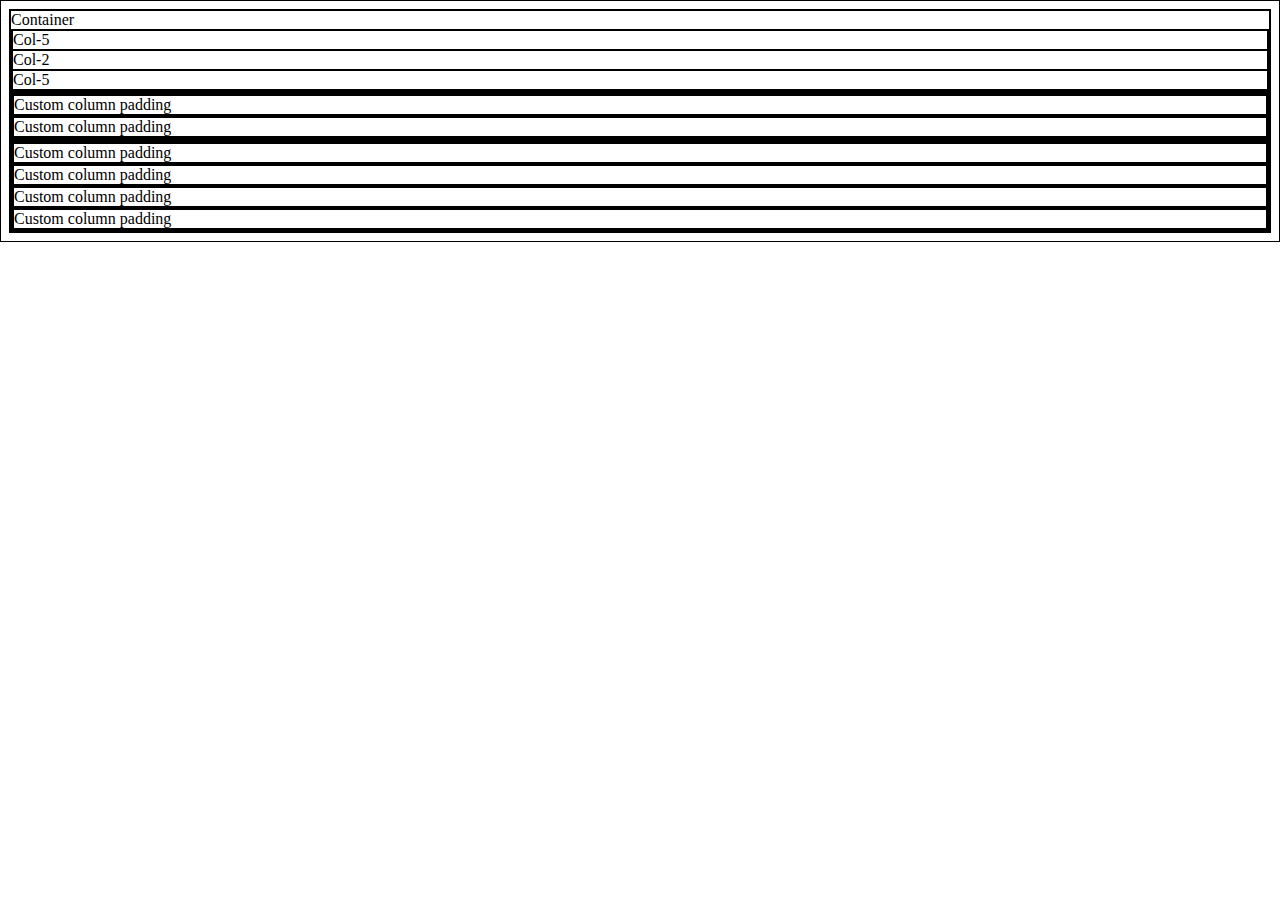
<file: 03Spacing.html>
<!DOCTYPE html>
<html lang="en">
  <head>
    <meta charset="UTF-8" />
    <meta name="viewport" content="width=device-width, initial-scale=1.0" />
    <title>Spacing</title>

    <!-- Custom CSS  -->

    <Style>
        *{
            border: 1px solid black;
        }
    </Style>

    <!-- Bootstrap cdn CSS -->
    <link
      href="https://cdn.jsdelivr.net/npm/bootstrap@5.3.2/dist/css/bootstrap.min.css"
      rel="stylesheet"
      integrity="sha384-T3c6CoIi6uLrA9TneNEoa7RxnatzjcDSCmG1MXxSR1GAsXEV/Dwwykc2MPK8M2HN"
      crossorigin="anonymous"
    />
  </head>
  <body>
    <!-- container  -->

    <div class="container ">
        Container
        <div class="row text-center p-5 m-3 gx-3">
            <div class="col-5">Col-5</div>
            <div class="col-2">Col-2</div>
            <div class="col-5">Col-5</div>
        </div>
      
    </div>


    <!-- Horizontal Gutter  -->

    <div class="container px-4 mt-4  text-center">
        <div class="row gx-4">
          <div class="col">
           <div class="p-3">Custom column padding</div>
          </div>
          <div class="col">
            <div class="p-3">Custom column padding</div>
          </div>
        </div>
      </div>


      <!-- Vertical Gutter  -->
      <!-- col-6 means 50% of the width of the parent and it is start with col-1 -->
      <div class="container overflow-hidden text-center mt-5">
        <div class="row gy-2  ">
          <div class="col-6">
            <div class="p-3">Custom column padding</div>
          </div>
          <div class="col-6">
            <div class="p-3">Custom column padding</div>
          </div>
          <div class="col-6">
            <div class="p-3">Custom column padding</div>
          </div>
          <div class="col-6">
            <div class="p-3">Custom column padding</div>
          </div>
        </div>
      </div>
   

    <!-- Bootstrap cdn JS -->

    <script
      src="https://cdn.jsdelivr.net/npm/bootstrap@5.3.2/dist/js/bootstrap.bundle.min.js"
      integrity="sha384-C6RzsynM9kWDrMNeT87bh95OGNyZPhcTNXj1NW7RuBCsyN/o0jlpcV8Qyq46cDfL"
      crossorigin="anonymous"
    ></script>
  </body>
</html>
</file>
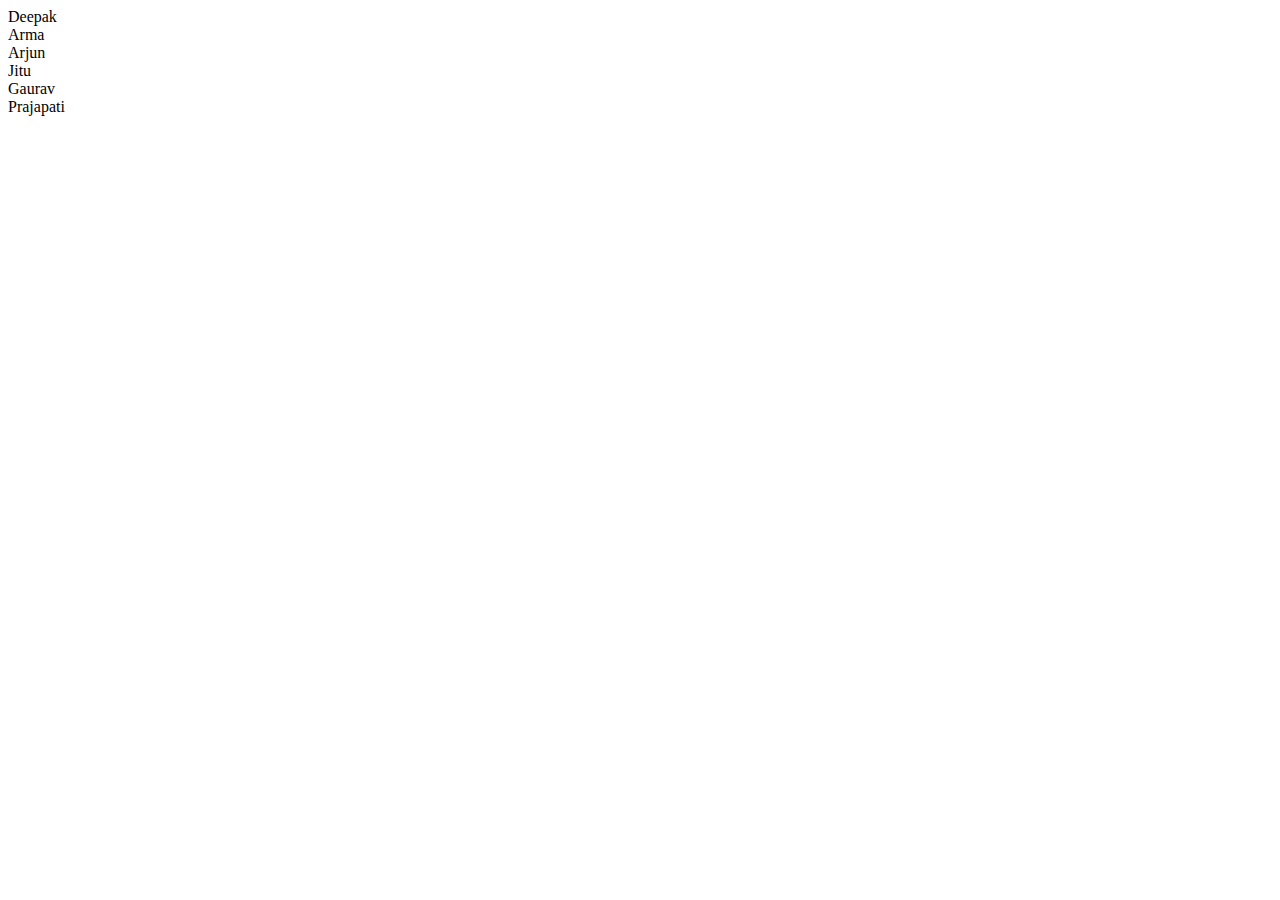
<file: 06Classcss.html>
<!DOCTYPE html>
<html lang="en">
  <head>
    <meta charset="UTF-8" />
    <meta name="viewport" content="width=device-width, initial-scale=1.0" />
    <title>Class In BootStrap</title>

    <!-- Custom CSS  -->

    <style>
        .hei{
            height: 200px;
        }
    </style>

    <!-- BootStrap CSS  -->
    <link
      href="https://cdn.jsdelivr.net/npm/bootstrap@5.3.2/dist/css/bootstrap.min.css"
      rel="stylesheet"
      integrity="sha384-T3c6CoIi6uLrA9TneNEoa7RxnatzjcDSCmG1MXxSR1GAsXEV/Dwwykc2MPK8M2HN"
      crossorigin="anonymous"
    />
  </head>
  <body>
    <div class="container border border-dark text-center ">

        <div class="row align-items-center hei ">

          <!-- it is contain the width of the 6 column (col-sm-6) -->
            <div class="col-sm-6 col-md-3 col-xl-4">Deepak</div>
            <div class="col-sm-6 col-md-3 col-xl-4">Arma</div>
            <div class="col-sm-6 col-md-3 col-xl-4">Arjun</div>
            <div class="col-sm-6 col-md-3 col-xl-4">Jitu</div>
            <div class="col-sm-6 col-md-3 col-xl-4">Gaurav</div>
            <div class="col-sm-6 col-md-3 col-xl-4">Prajapati</div>
            
        </div>
    </div>

    <!-- BootStrap JS  -->

    <script
      src="https://cdn.jsdelivr.net/npm/bootstrap@5.3.2/dist/js/bootstrap.bundle.min.js"
      integrity="sha384-C6RzsynM9kWDrMNeT87bh95OGNyZPhcTNXj1NW7RuBCsyN/o0jlpcV8Qyq46cDfL"
      crossorigin="anonymous"
    ></script>
  </body>
</html>


<!-- https://getbootstrap.com/docs/5.0/examples/cheatsheet/ -->


<!-- https://bootstrap-cheatsheet.themeselection.com/ -->
</file>
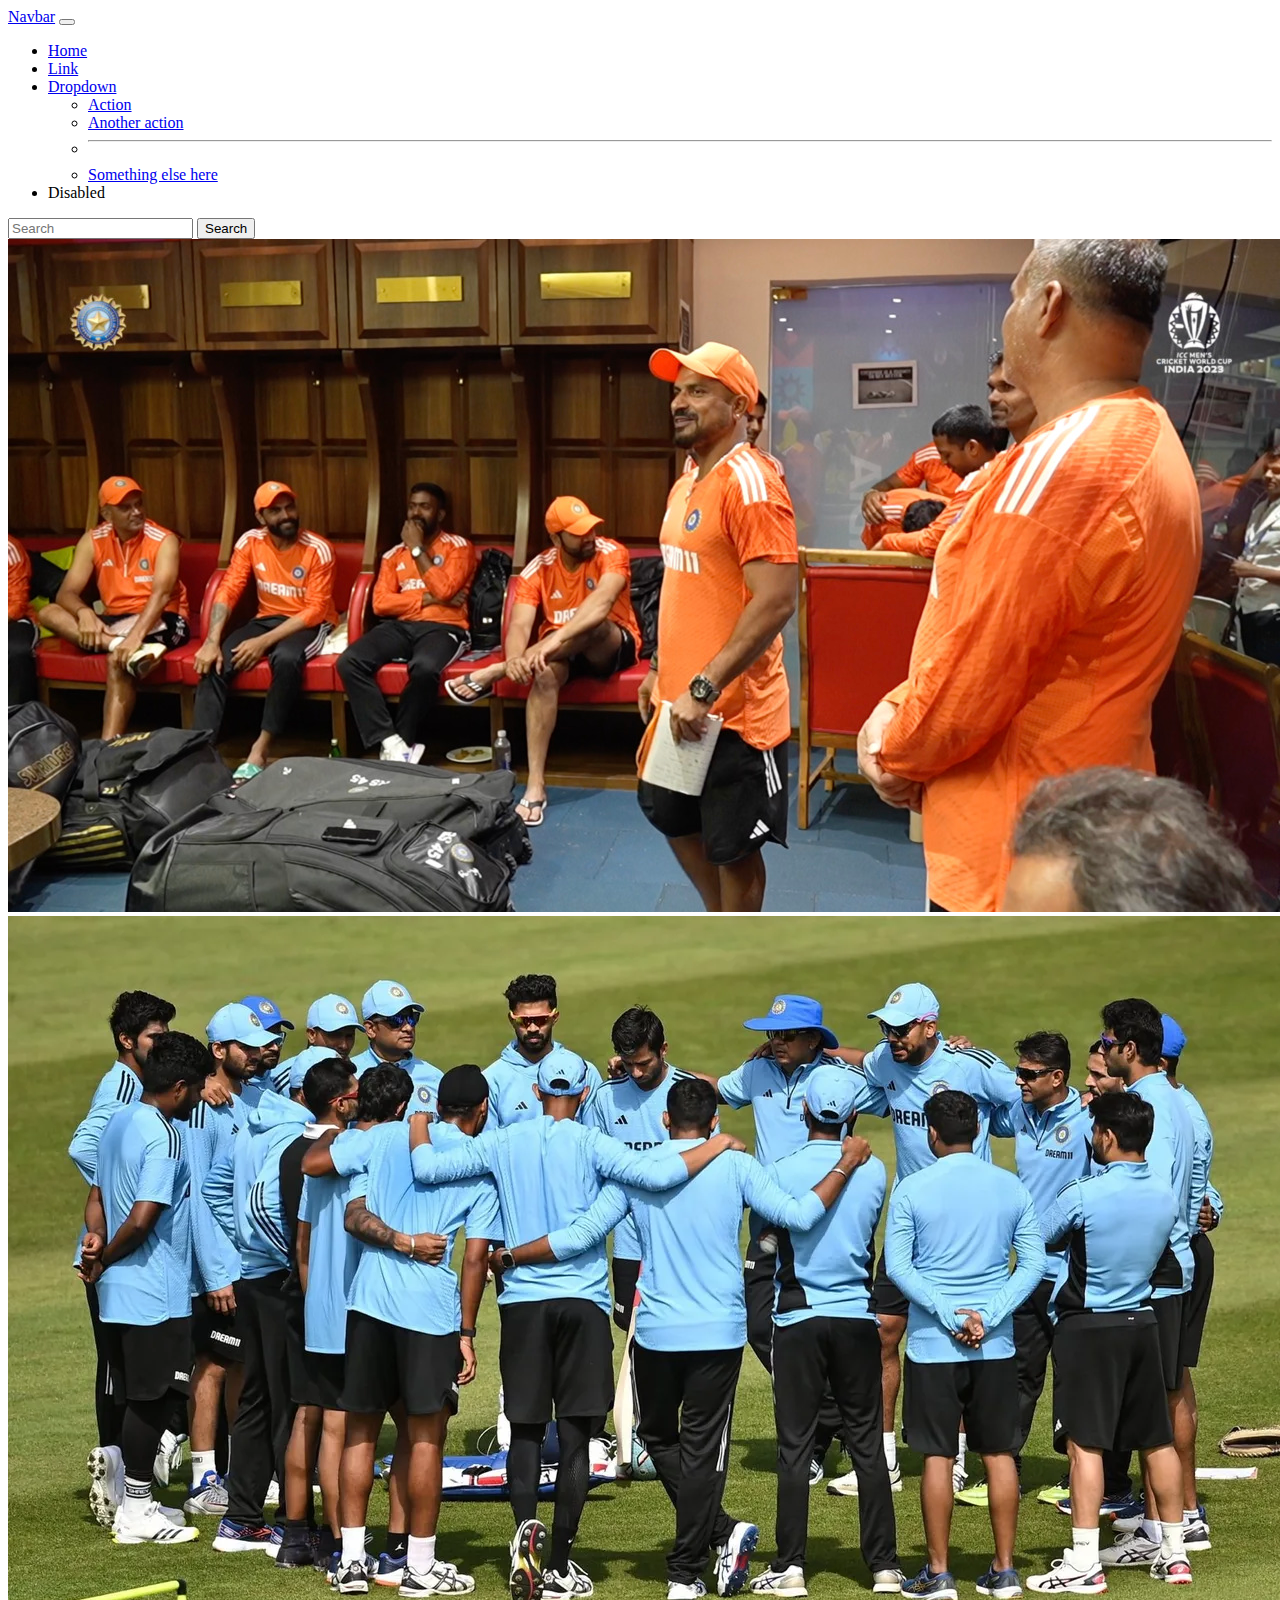
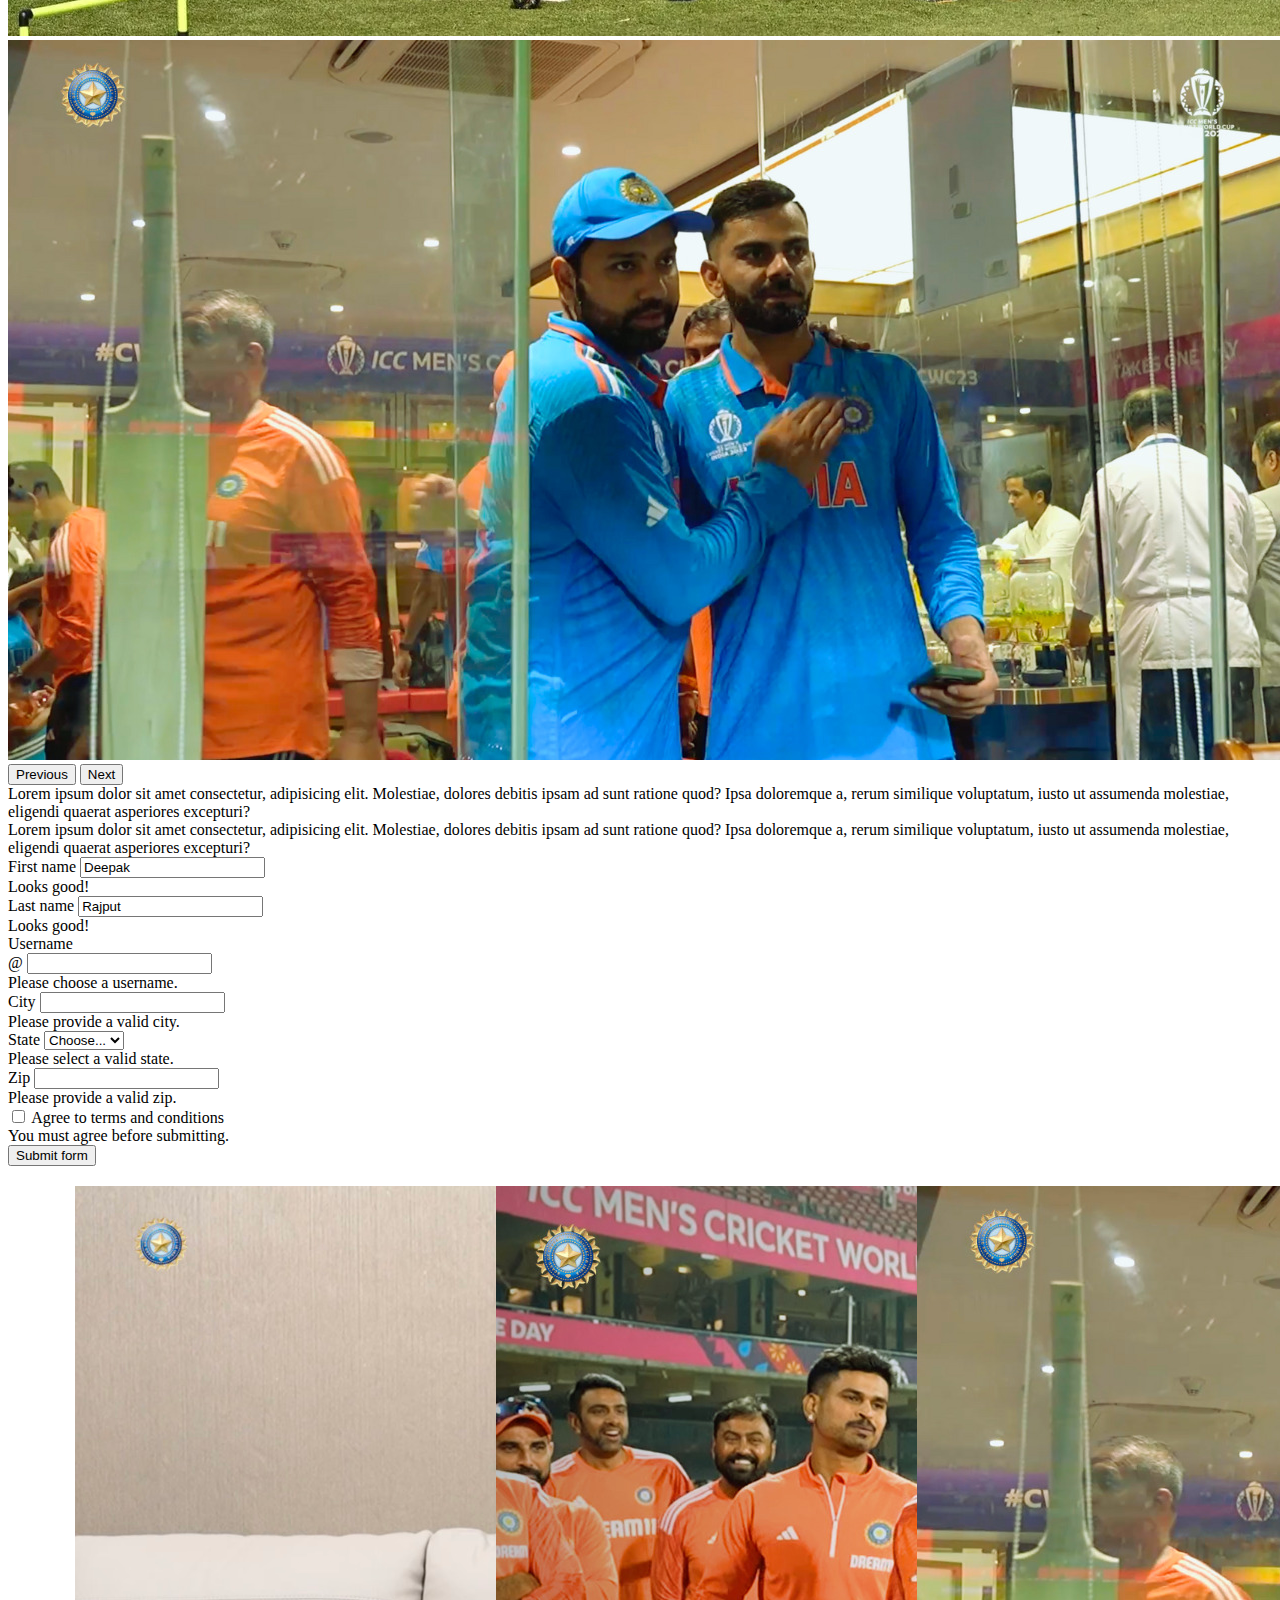
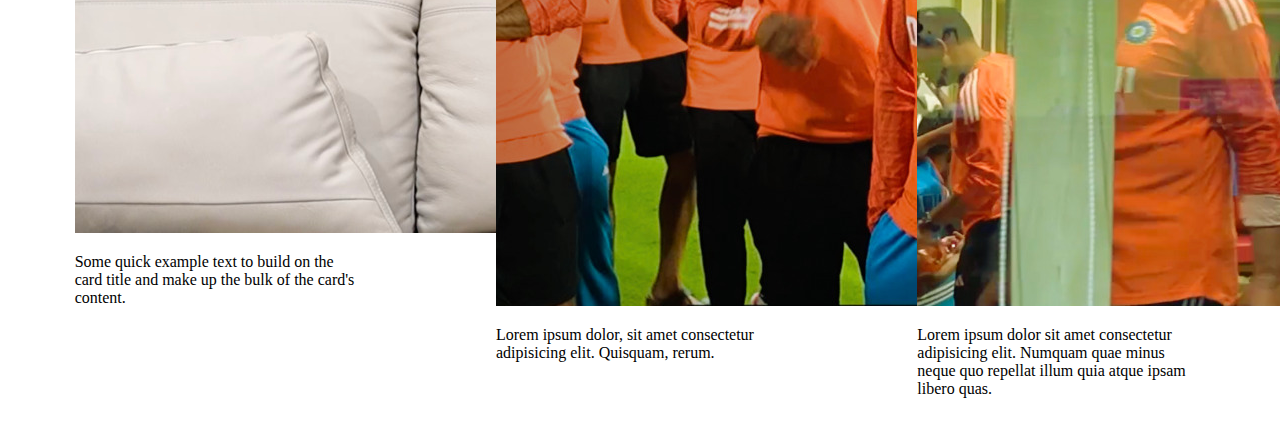
<file: Task/Task1.html>
<!DOCTYPE html>
<html lang="en">
<head>
    <meta charset="UTF-8">
    <meta name="viewport" content="width=device-width, initial-scale=1.0">
    <title>Task1</title>
    <link href="https://cdn.jsdelivr.net/npm/bootstrap@5.3.2/dist/css/bootstrap.min.css" rel="stylesheet" integrity="sha384-T3c6CoIi6uLrA9TneNEoa7RxnatzjcDSCmG1MXxSR1GAsXEV/Dwwykc2MPK8M2HN" crossorigin="anonymous"></head>
<body>

    <nav class="navbar navbar-expand-lg bg-body-tertiary" class="navbar bg-dark border-bottom border-body" data-bs-theme="dark">
        <div class="container-fluid">
          <a class="navbar-brand" href="#">Navbar</a>
          <button class="navbar-toggler" type="button" data-bs-toggle="collapse" data-bs-target="#navbarSupportedContent" aria-controls="navbarSupportedContent" aria-expanded="false" aria-label="Toggle navigation">
            <span class="navbar-toggler-icon"></span>
          </button>
          <div class="collapse navbar-collapse" id="navbarSupportedContent">
            <ul class="navbar-nav me-auto mb-2 mb-lg-0">
              <li class="nav-item">
                <a class="nav-link active" aria-current="page" href="#">Home</a>
              </li>
              <li class="nav-item">
                <a class="nav-link" href="#">Link</a>
              </li>
              <li class="nav-item dropdown">
                <a class="nav-link dropdown-toggle" href="#" role="button" data-bs-toggle="dropdown" aria-expanded="false">
                  Dropdown
                </a>
                <ul class="dropdown-menu">
                  <li><a class="dropdown-item" href="#">Action</a></li>
                  <li><a class="dropdown-item" href="#">Another action</a></li>
                  <li><hr class="dropdown-divider"></li>
                  <li><a class="dropdown-item" href="#">Something else here</a></li>
                </ul>
              </li>
              <li class="nav-item">
                <a class="nav-link disabled" aria-disabled="true">Disabled</a>
              </li>
            </ul>
            <form class="d-flex" role="search">
              <input class="form-control me-2" type="search" placeholder="Search" aria-label="Search">
              <button class="btn btn-outline-success" type="submit">Search</button>
            </form>
          </div>
        </div>
      </nav>
    
      <div id="carouselExample" class="carousel slide">
        <div class="carousel-inner">
          <div class="carousel-item active">
            <img src="..//Image/image2.jpg" class="d-block w-100" alt="...">
          </div>
          <div class="carousel-item">
            <img src="../Image/image3.jpg" class="d-block w-100" alt="...">
          </div>
          <div class="carousel-item">
            <img src="../Image/image4.jpg" class="d-block w-100" alt="...">
          </div>
        </div>
        <button class="carousel-control-prev" type="button" data-bs-target="#carouselExample" data-bs-slide="prev">
          <span class="carousel-control-prev-icon" aria-hidden="true"></span>
          <span class="visually-hidden">Previous</span>
        </button>
        <button class="carousel-control-next" type="button" data-bs-target="#carouselExample" data-bs-slide="next">
          <span class="carousel-control-next-icon" aria-hidden="true"></span>
          <span class="visually-hidden">Next</span>
        </button>
      </div>

      <div class="row">
        <div class="col-6">
        Lorem ipsum dolor sit amet consectetur, adipisicing elit. Molestiae, dolores debitis ipsam ad sunt ratione quod? Ipsa doloremque a, rerum similique voluptatum, iusto ut assumenda molestiae, eligendi quaerat asperiores excepturi?
          </div>
          <div class="col-6">
        Lorem ipsum dolor sit amet consectetur, adipisicing elit. Molestiae, dolores debitis ipsam ad sunt ratione quod? Ipsa doloremque a, rerum similique voluptatum, iusto ut assumenda molestiae, eligendi quaerat asperiores excepturi?
          </div>
          
      </div>
      

      <form class="row g-3 needs-validation container" novalidate >
        <div class="col-md-4">
          <label for="validationCustom01" class="form-label">First name</label>
          <input type="text" class="form-control" id="validationCustom01" value="Deepak" required>
          <div class="valid-feedback">
            Looks good!
          </div>
        </div>
        <div class="col-md-4">
          <label for="validationCustom02" class="form-label">Last name</label>
          <input type="text" class="form-control" id="validationCustom02" value="Rajput" required>
          <div class="valid-feedback">
            Looks good!
          </div>
        </div>
        <div class="col-md-4">
          <label for="validationCustomUsername" class="form-label">Username</label>
          <div class="input-group has-validation">
            <span class="input-group-text" id="inputGroupPrepend">@</span>
            <input type="text" class="form-control" id="validationCustomUsername" aria-describedby="inputGroupPrepend" required>
            <div class="invalid-feedback">
              Please choose a username.
            </div>
          </div>
        </div>
        <div class="col-md-6">
          <label for="validationCustom03" class="form-label">City</label>
          <input type="text" class="form-control" id="validationCustom03" required>
          <div class="invalid-feedback">
            Please provide a valid city.
          </div>
        </div>
        <div class="col-md-3">
          <label for="validationCustom04" class="form-label">State</label>
          <select class="form-select" id="validationCustom04" required>
            <option selected disabled value="">Choose...</option>
            <option>...</option>
          </select>
          <div class="invalid-feedback">
            Please select a valid state.
          </div>
        </div>
        <div class="col-md-3">
          <label for="validationCustom05" class="form-label">Zip</label>
          <input type="text" class="form-control" id="validationCustom05" required>
          <div class="invalid-feedback">
            Please provide a valid zip.
          </div>
        </div>
        <div class="col-12">
          <div class="form-check">
            <input class="form-check-input" type="checkbox" value="" id="invalidCheck" required>
            <label class="form-check-label" for="invalidCheck">
              Agree to terms and conditions
            </label>
            <div class="invalid-feedback">
              You must agree before submitting.
            </div>
          </div>
        </div>
        <div class="col-12">
          <button class="btn btn-primary" type="submit">Submit form</button>
        </div>
      </form>  
      
      <div style="display: flex; justify-content: space-around; margin: 20px 0px;" >

        <div class="card" style="width: 18rem;">
            <img src="../Image/image5.jpg" class="card-img-top" alt="...">
            <div class="card-body">
              <p class="card-text">Some quick example text to build on the card title and make up the bulk of the card's content.</p>
            </div>
          </div>
          <div class="card" style="width: 18rem;">
            <img src="../Image/image6.jpg" class="card-img-top" alt="...">
            <div class="card-body">
              <p class="card-text">Lorem ipsum dolor, sit amet consectetur adipisicing elit. Quisquam, rerum.</p>
            </div>
          </div>
          <div class="card" style="width: 18rem;">
            <img src="../Image/image4.jpg" class="card-img-top" alt="...">
            <div class="card-body">
              <p class="card-text">Lorem ipsum dolor sit amet consectetur adipisicing elit. Numquam quae minus neque quo repellat illum quia atque ipsam libero quas.</p>
            </div>
          </div>

      </div>
      
      
      
      <script src="https://cdn.jsdelivr.net/npm/bootstrap@5.3.2/dist/js/bootstrap.bundle.min.js" integrity="sha384-C6RzsynM9kWDrMNeT87bh95OGNyZPhcTNXj1NW7RuBCsyN/o0jlpcV8Qyq46cDfL" crossorigin="anonymous"></script>
    </body>
</html>
</file>
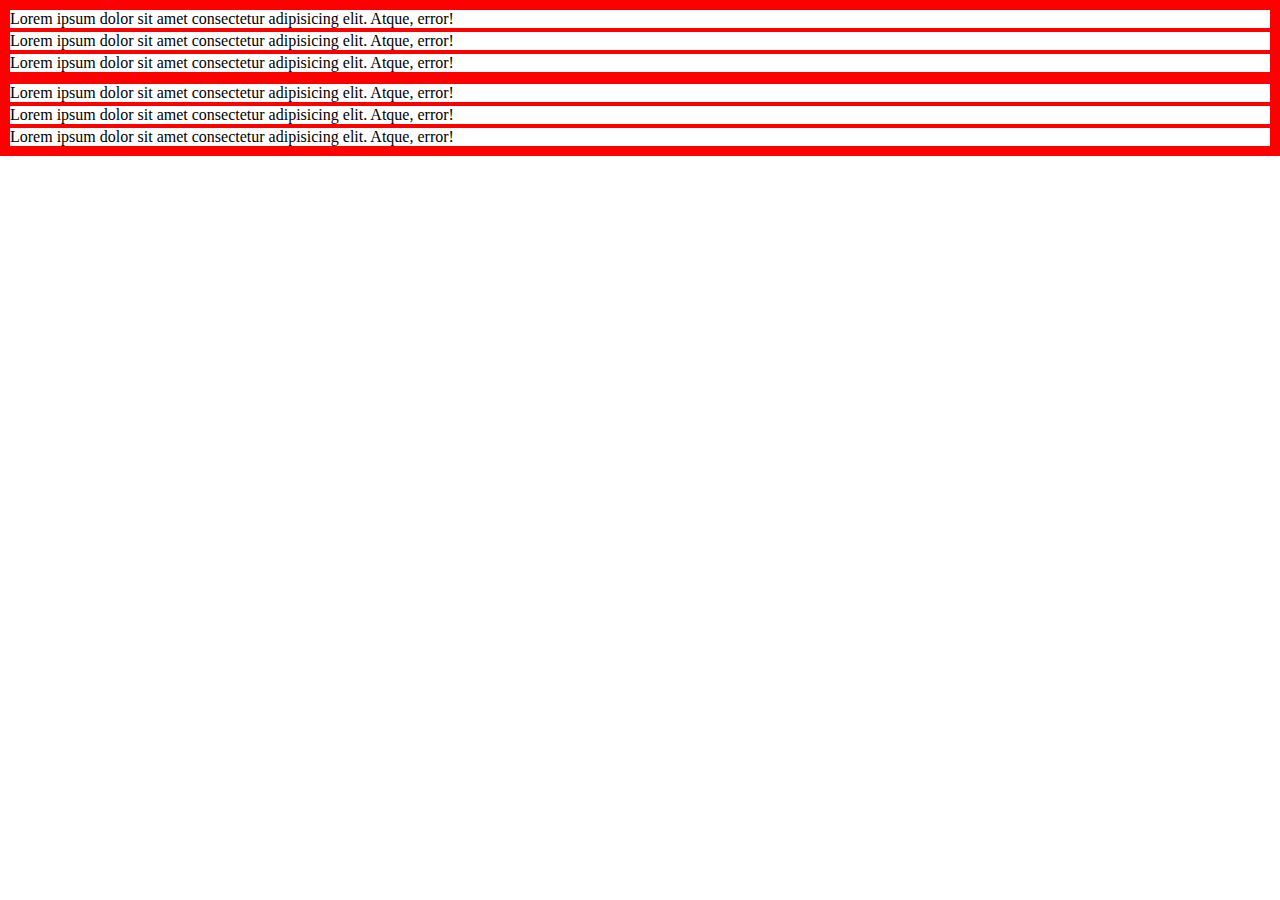
<file: Task/Task2.html>
<!DOCTYPE html>
<html lang="en">
<head>
    <meta charset="UTF-8">
    <meta name="viewport" content="width=device-width, initial-scale=1.0">
    <title>Task2</title>
    <link href="https://cdn.jsdelivr.net/npm/bootstrap@5.3.2/dist/css/bootstrap.min.css" rel="stylesheet" integrity="sha384-T3c6CoIi6uLrA9TneNEoa7RxnatzjcDSCmG1MXxSR1GAsXEV/Dwwykc2MPK8M2HN" crossorigin="anonymous">
    <style>
        *
        {
            margin: 0;
            padding: 0;
            box-sizing: border-box;
            border: 2px solid red;
        }
    </style>
</head>
</head>
<body>

    <!-- container=>width90% -->
    <div class="container ">
        <div class="row ">
            <div class="col-4 p-3 border bg-light">Lorem ipsum dolor sit amet consectetur adipisicing elit. Atque, error!</div>
            <div class="col-4">Lorem ipsum dolor sit amet consectetur adipisicing elit. Atque, error!</div>
            <div class="col-4">Lorem ipsum dolor sit amet consectetur adipisicing elit. Atque, error!</div>
        </div>
    </div>
    
    <!-- container-fluid=> width100% -->

    <div class="container-fluid">
        <div class="row">
            <div class="col-4 text-danger">Lorem ipsum dolor sit amet consectetur adipisicing elit. Atque, error!</div>
            <div class="col-4">Lorem ipsum dolor sit amet consectetur adipisicing elit. Atque, error!</div>
            <div class="col-4">Lorem ipsum dolor sit amet consectetur adipisicing elit. Atque, error!</div>
        </div>
    </div>


    <script src="https://cdn.jsdelivr.net/npm/bootstrap@5.3.2/dist/js/bootstrap.bundle.min.js" integrity="sha384-C6RzsynM9kWDrMNeT87bh95OGNyZPhcTNXj1NW7RuBCsyN/o0jlpcV8Qyq46cDfL" crossorigin="anonymous"></script>
</body>
</html>
</file>
